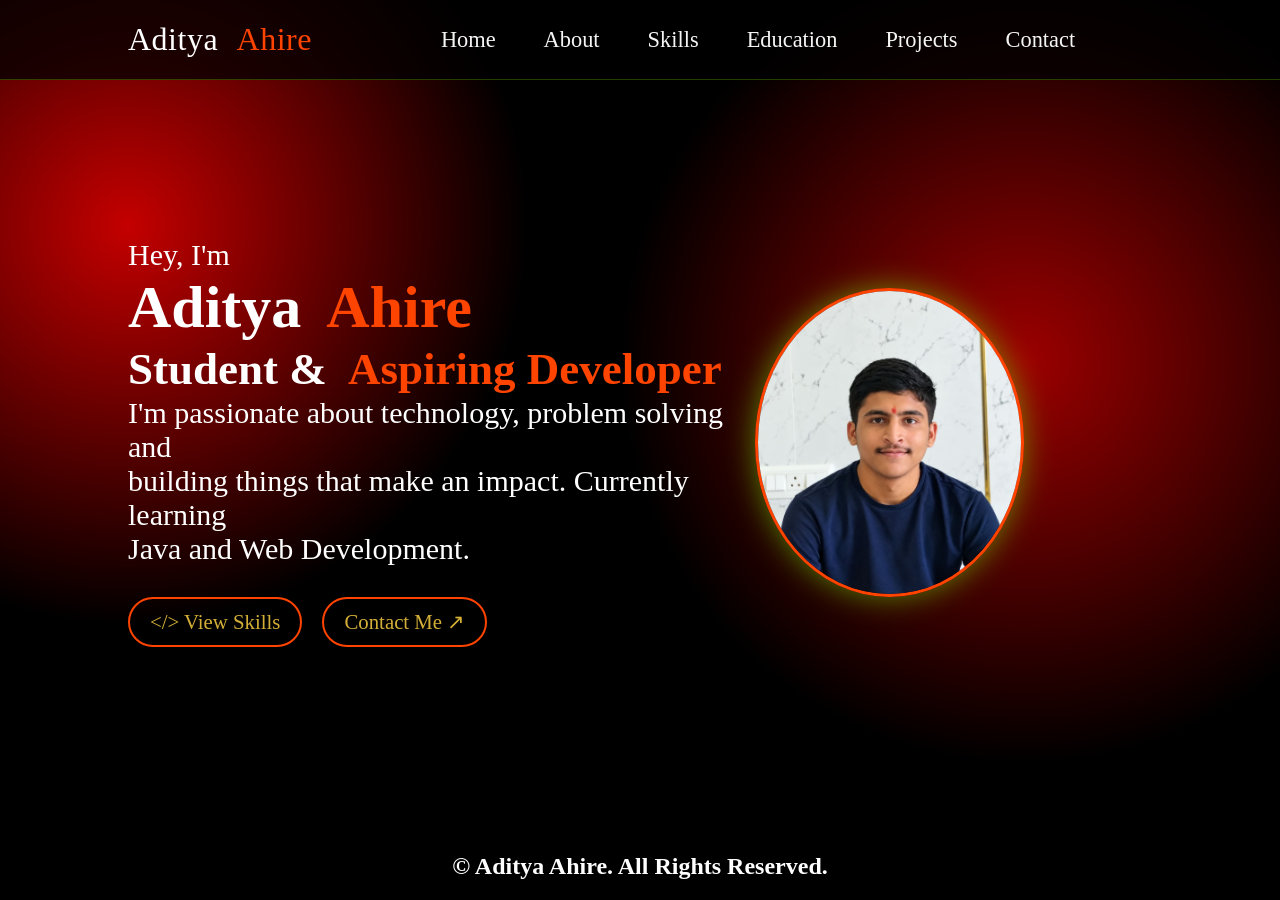
<file: index.html>
<!DOCTYPE html>
<html lang="en">
<head>
    <meta charset="UTF-8">
    <meta name="viewport" content="width=device-width, initial-scale=1.0">
    <title>Portfolio</title>
    <link rel="stylesheet" href="style.css">
</head>
<body>

 <div class="container">

    <div class="nav">
         <p id="Aditya"> Aditya <span id="Ahire">Ahire</span></p>
        <nav class="nav-class">
           <a href="index.html">Home</a>
           <a href="about.html">About</a>
           <a href="skills.html">Skills</a>
           <a href="education.html">Education</a>
           <a href="projects.html">Projects</a>
           <a href="contact.html">Contact</a>
        </nav>

    </div>
   

    <div class="box1">

        <div class="item1" id="intro">
            <p>Hey, I'm</p>
            <h1>
                Aditya  
                <span id="Ahire">Ahire</span>
            </h1>
            <h2>Student & <span id="Ahire">Aspiring Developer</span></h2>
            <p>I'm passionate about technology, problem solving and <br>
            building things that make an impact. Currently learning <br>
            Java and Web Development.</p>

            <div class="item1" id="bb">
            <a href="skills.html" id="me"> &lt;/&gt   View Skills</a>
            <a href="contact.html" id="me">Contact Me &#8599;</a>
        </div>
        </div>

        <div class="item1" id="img">
            <img  src="Img.jpeg" alt="Profile Image" >
        </div>
        
 </div>
 </div>

 <footer class="footer">
    <h2> &copy; Aditya Ahire. All Rights Reserved.</h2>
 </footer>
 
</body>
</html>
</file>
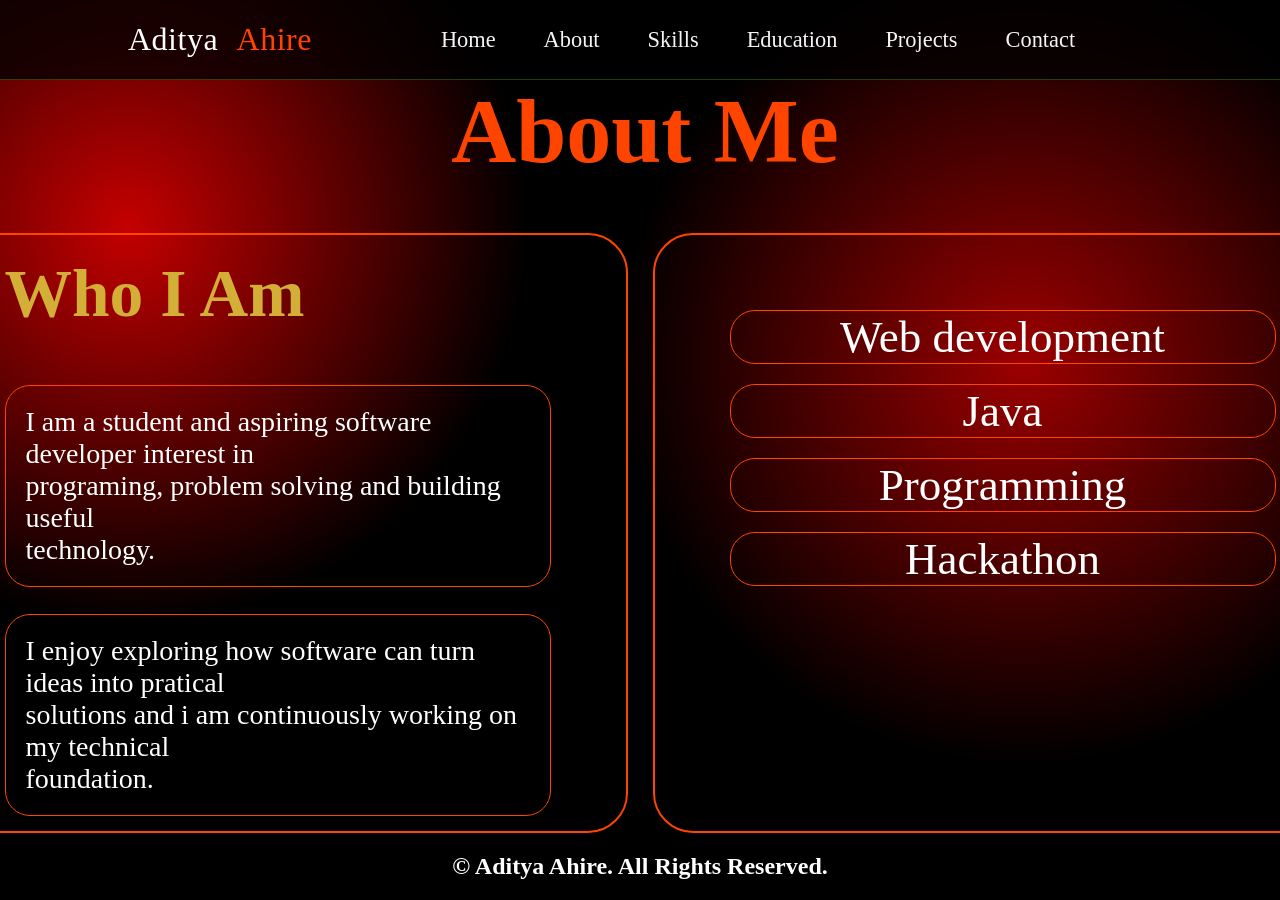
<file: about.html>
<!DOCTYPE html>
<html lang="en">
<head>
    <meta charset="UTF-8">
    <meta name="viewport" content="width=device-width, initial-scale=1.0">
    <title>Document</title>
    <link rel="stylesheet" href="style.css">
</head>
<body>
<div class="container2">

     <div class="nav">
         <p id="Aditya"> Aditya <span id="Ahire">Ahire</span></p>
        <nav class="nav-class">
           <a href="index.html">Home</a>
           <a href="about.html">About</a>
           <a href="skills.html">Skills</a>
           <a href="education.html">Education</a>
           <a href="projects.html">Projects</a>
           <a href="contact.html">Contact</a>
        </nav>

    </div>
    <div class="box2">
        <div class="item2">
            <h1><span id="Ahire">About Me</span></h1>
        </div>
        <div class="item2" id="secondBox">
            <div class="introduction" id="who">
                <h2><span id="lang">Who I Am</span></h2>
            </br>
                <p>I am  a student and aspiring software developer interest in</br> programing, problem solving and building useful</br> technology.</p>
            </br>
            <p>I enjoy exploring how software can turn ideas into pratical <br>solutions and i am continuously working on my technical<br> foundation.</p>
            </div>

            <div class="introduction" id="interest">
                <p>Web development</p>
                <p>Java</p>
                <p>Programming</p>
                <p>Hackathon</p>
            </div>
        </div>
    </div>
</div>

 <footer class="footer">
    <h2> &copy; Aditya Ahire. All Rights Reserved.</h2>
 </footer>
 
</body>
</html>
</file>
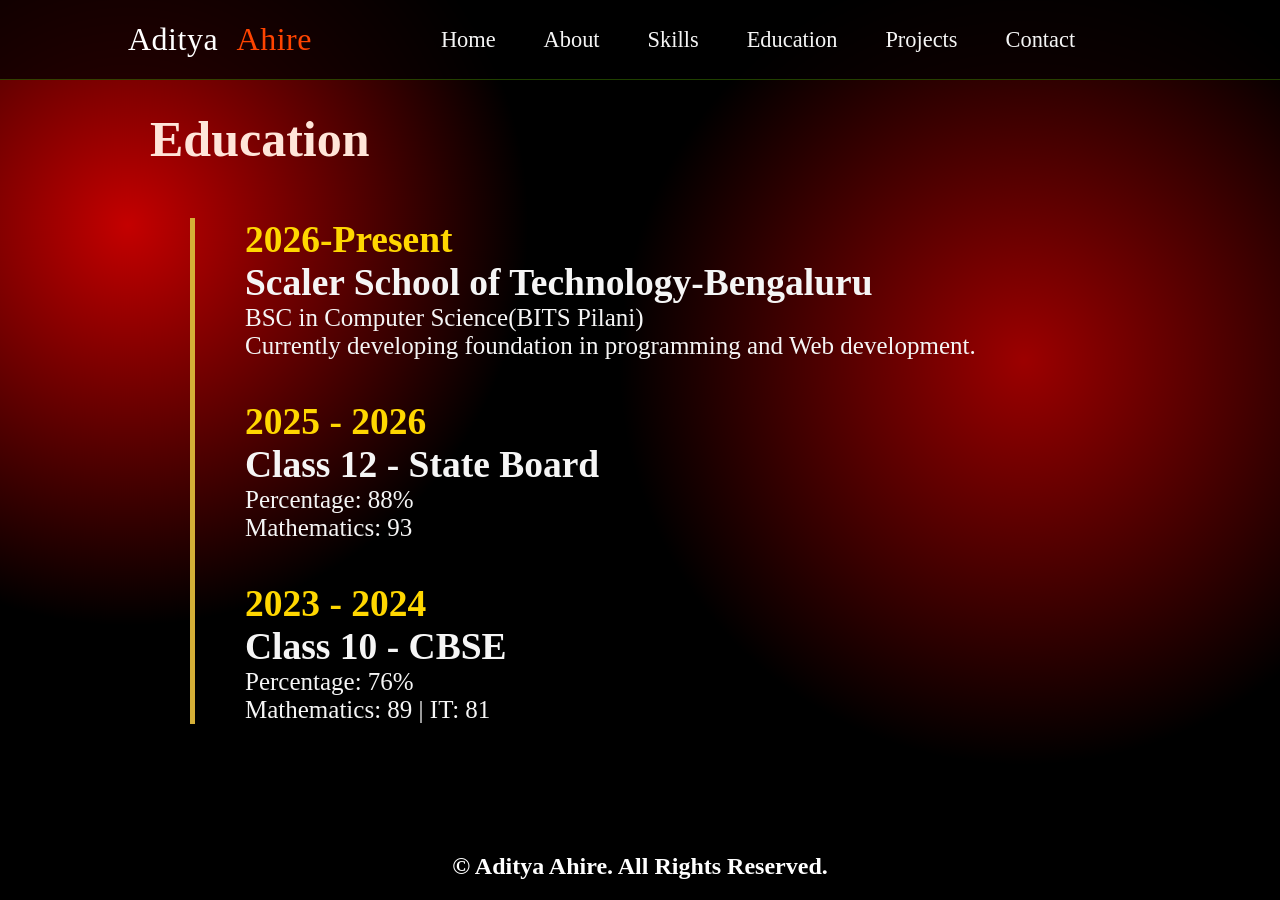
<file: education.html>
<!DOCTYPE html>
<html lang="en">
<head>
    <meta charset="UTF-8">
    <meta name="viewport" content="width=device-width, initial-scale=1.0">
    <title>Document</title>
    <link rel="stylesheet" href="style.css">
</head>
<body>
    <div class="container4">

         <div class="nav">
         <p id="Aditya"> Aditya <span id="Ahire">Ahire</span></p>
        <nav class="nav-class">
           <a href="index.html">Home</a>
           <a href="about.html">About</a>
           <a href="skills.html">Skills</a>
           <a href="education.html">Education</a>
           <a href="projects.html">Projects</a>
           <a href="contact.html">Contact</a>
        </nav>

    </div>

    <div class="box4">
        <div class="item4">
            <h1>Education</h1>
        </div>
        <div class="item4" id="category">
            <div class="category">
                <h2><span id="timeline">2026-Present</span></h2>
                <h2>Scaler School of Technology-Bengaluru</h2>
                <p>BSC in Computer Science(BITS Pilani)</p>
                <p>Currently developing foundation in programming and Web development.</p>
            </div>
            <div class="category">
                 <h2><span id="timeline">2025 - 2026</span></h2>
                 <h2>Class 12 - State Board</h2>
                 <p>Percentage: 88%</p>
                 <p>Mathematics: 93</p>
            </div>
            <div class="category">
                 <h2><span id="timeline">2023 - 2024</span></h2>
                 <h2>Class 10 - CBSE</h2>
                 <p>Percentage: 76%</p>
                 <p>Mathematics: 89 | IT: 81</p>
            </div>
        </div>
    </div>

    </div>
    <footer class="footer">
    <h2> &copy; Aditya Ahire. All Rights Reserved.</h2>
 </footer>
 
</body>
</html>
</file>
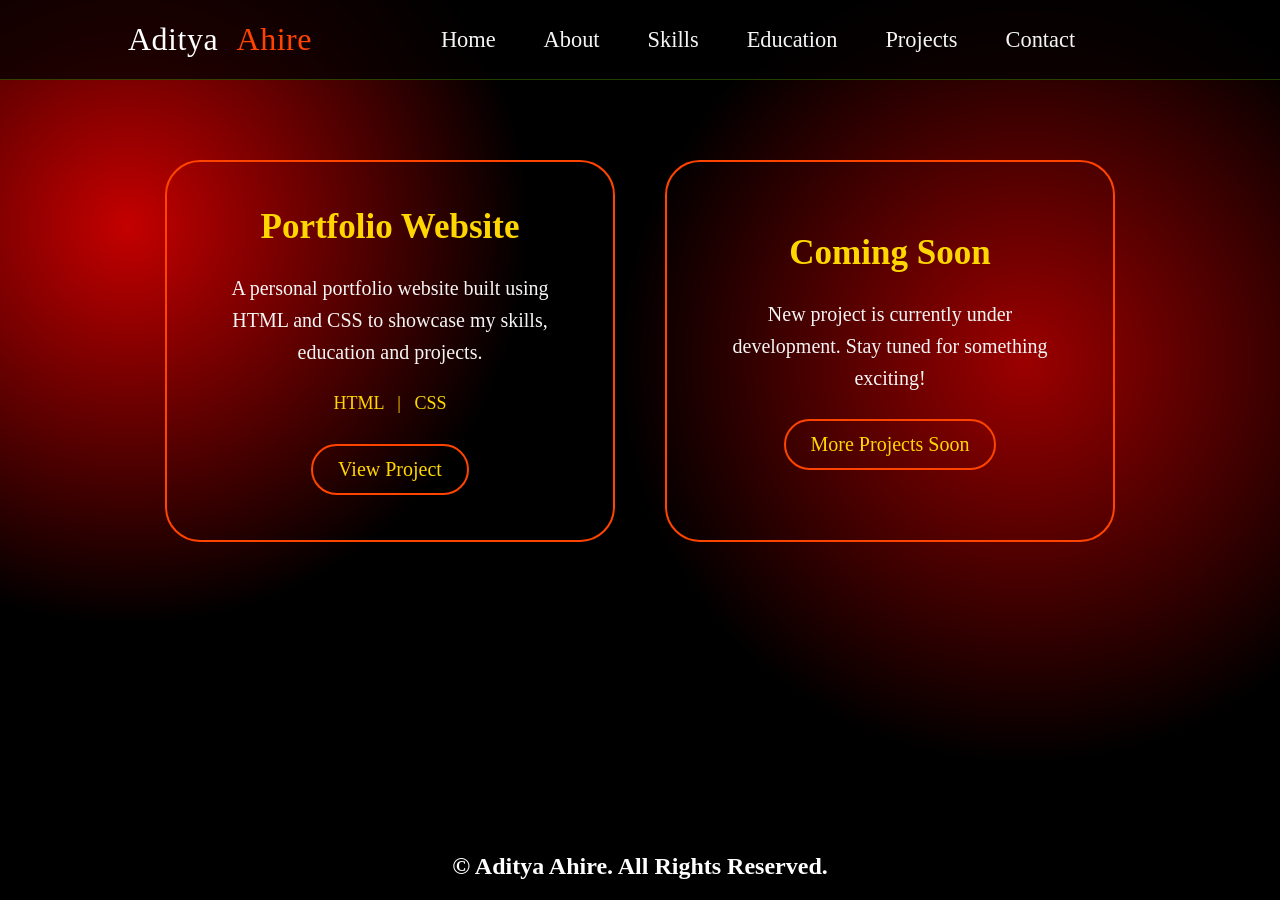
<file: projects.html>
<!DOCTYPE html>
<html lang="en">

<head>
    <meta charset="UTF-8">
    <meta name="viewport" content="width=device-width, initial-scale=1.0">
    <title>Projects</title>
    <link rel="stylesheet" href="style.css">
</head>

<body>

    <div class="container5">

        <div class="nav">
            <p id="Aditya">Aditya <span id="Ahire">Ahire</span></p>

            <nav class="nav-class">
                <a href="index.html">Home</a>
                <a href="about.html">About</a>
                <a href="skills.html">Skills</a>
                <a href="education.html">Education</a>
                <a href="projects.html">Projects</a>
                <a href="contact.html">Contact</a>
            </nav>
        </div>

        <div class="projects-box">

            <div class="project-card">
                <h1>Portfolio Website</h1>

                <p>
                    A personal portfolio website built using
                    HTML and CSS to showcase my skills,
                    education and projects.
                </p>

                <div class="project-tech">
                    HTML &nbsp; | &nbsp; CSS
                </div>

                <a href="index.html" class="project-button">
                    View Project 
                </a>
            </div>


            <div class="project-card coming-soon">

                <h1>Coming Soon</h1>

                <p>
                    New project is currently under development.
                    Stay tuned for something exciting!
                </p>

                <div class="coming-text">
                    More Projects Soon
                </div>

            </div>

        </div>

    </div>

    <footer class="footer">
        <h2>&copy; Aditya Ahire. All Rights Reserved.</h2>
    </footer>

</body>
</html>
</file>
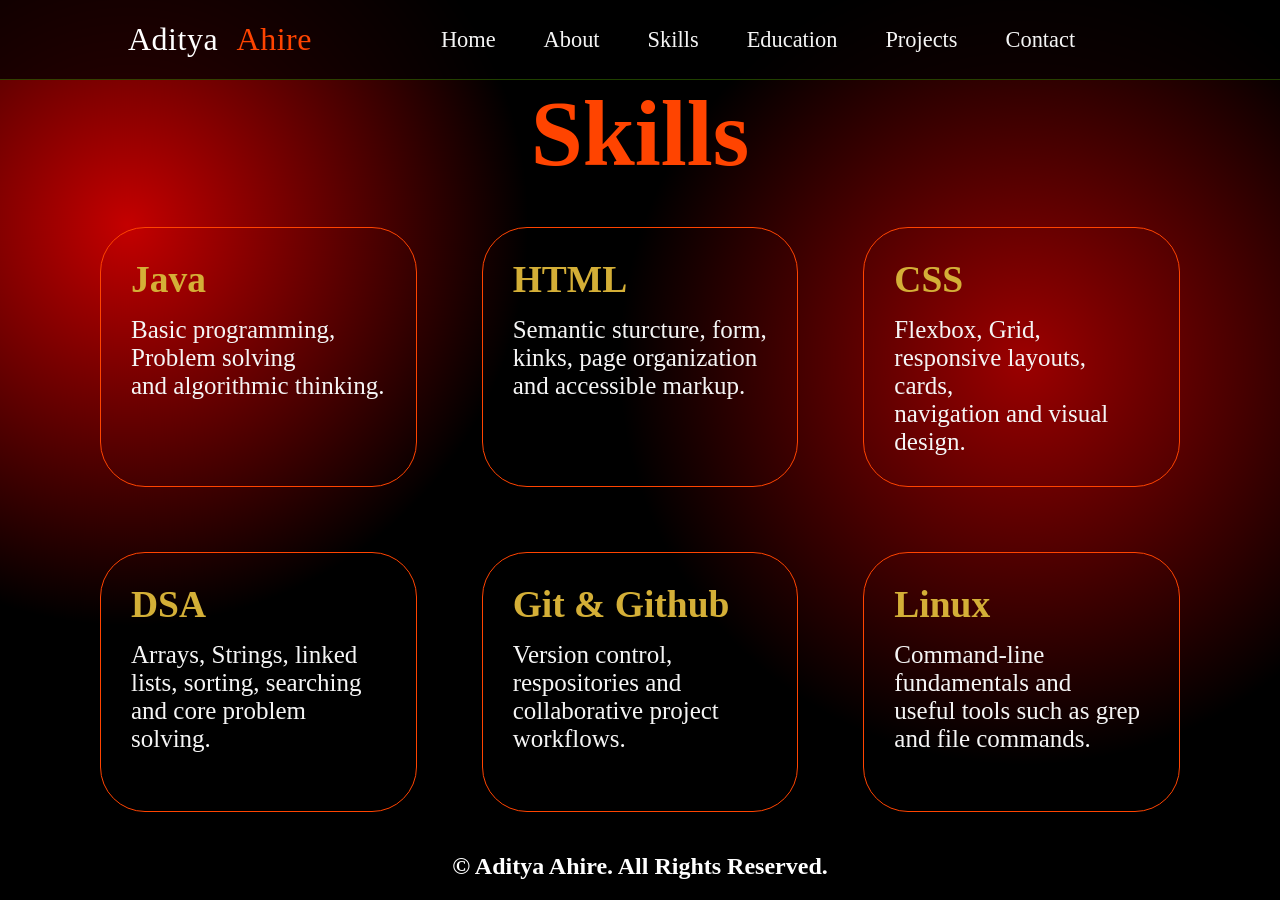
<file: skills.html>
<!DOCTYPE html>
<html lang="en">
<head>
    <meta charset="UTF-8">
    <meta name="viewport" content="width=device-width, initial-scale=1.0">
    <title>Document</title>
    <link rel="stylesheet" href="style.css">
</head>
<body>
    <div class="container3">
          <div class="nav">
         <p id="Aditya"> Aditya <span id="Ahire">Ahire</span></p>
        <nav class="nav-class">
           <a href="index.html">Home</a>
           <a href="about.html">About</a>
           <a href="skills.html">Skills</a>
           <a href="education.html">Education</a>
           <a href="projects.html">Projects</a>
           <a href="contact.html">Contact</a>
        </nav>

    </div>
    <div class="box3">
        <div class="item3" id="heading">
            <h3>Skills</h3>
        </div>
        <div class="item3" id="dabba">

            <div class="skills">
                <h2><span id="lang">Java</span></h2>
                <p>Basic programming, Problem solving <br> and algorithmic thinking.</p>
            </div>
            <div class="skills">
                 <h2><span id="lang">HTML</span></h2>
                <p>Semantic sturcture, form, kinks, page organization <br> and accessible markup.</p>
            </div>
            <div class="skills">
                 <h2><span id="lang">CSS</span></h2>
                <p>Flexbox, Grid, responsive layouts, cards,<br> navigation and visual design.</p>
            </div>
            <div class="skills">
                 <h2><span id="lang">DSA</span></h2>
                <p>Arrays, Strings, linked lists, sorting, searching <br> and core problem solving.</p>
            </div>
            <div class="skills">
                 <h2><span id="lang">Git & Github</span></h2>
                <p>Version control, respositories and<br>collaborative project workflows. </p>
            </div>
            <div class="skills">
                 <h2><span id="lang">Linux</span></h2>
                <p>Command-line fundamentals and <br> useful tools such as grep and file commands. </p>
            </div>

        </div>
    </div>
    </div>

    <footer class="footer">
    <h2> &copy; Aditya Ahire. All Rights Reserved.</h2>
 </footer>
 
</body>
</html>
</file>
<file: style.css>
*{
    margin: 0;
    padding: 0;
    box-sizing: border-box;
    text-decoration: none;
}
body {
    color: #F5F5F5;

    background:
        radial-gradient(circle at 10% 25%, rgba(255, 0, 0, 0.77), transparent 30%),
        radial-gradient(circle at 80% 40%, rgba(255, 0, 0, 0.61), transparent 35%),
        #000000;

    width: 100vw;
    min-height: 100vh;
    overflow: hidden;
    display: flex;
    flex-direction: column;

}
.container{
    width: 100vw;
    display: flex;
    flex-direction: column;
}
#Aditya{
    color: white;
    font-size: 2rem;
    font-weight: 535;
    letter-spacing: 0.5px;
    transition: all 0.5s ease-in-out;
    cursor: pointer;
}
#Aditya:hover{
    transform: scale(1.3);
}
#Ahire{
    color: #ff4400;
    margin-left: 10px;
}
.nav{
    width: 100vw;
    height: 80px;
    padding-left: 10%;
    padding-right: 16%;
    display: flex;
    justify-content: space-between;
    align-items: center;
    /* background-color: #000000; */
    font-size: 1.4rem;
    /* border-bottom: 1px solid #ff4400; */
    background: rgba(0, 0, 0, 0.75);
    border-bottom: 1px solid rgba(124, 255, 0, 0.25);

}
.nav-class{
    display: flex;
    gap: 3rem;
    color: white;
}
.nav-class a{
    color: #F5F5F5;
    transition: all 0.3s ease-in-out;
}
.nav-class a:hover{
    color:  #ff4400;
    transform: scale(1.211);
}
.box1{
    width: 90vw;
    height: 90%;
    padding-top: 10%;
    padding-left: 10%;
    padding-right: 10%;
    display: flex;
    flex-direction: row;
    justify-content: space-around;
    align-items: center;
}
.item1{
    margin-top: 30px;
    color: white;
    width: 70%;
    display: flex;
    flex-direction: column;
    font-size: 30px;
}
#intro{
    gap: 1px;
}
#img{
    width: 30%;
    /* cursor: pointer; */
}
#img img{
    border-radius: 50%;
    cursor: pointer;
    border: 3px solid #ff4400;
    box-shadow: 0 0 30px rgba(124, 255, 0, 0.5);
}
#img:hover{
    transform: scale(1.1);
    transition: all 0.5s ease-in-out;
}
#bb{
    display: flex;
    flex-direction: row;
    gap: 20px;
    height: 50px;
    width: 360px;
    border-radius: 80px;
}
#bb p{
    display: flex;
    justify-content: center;
    align-items: center;
    padding: 20px;
    border: 2px solid #ff4400;
    border-radius: 50px;
    font-size: 1.3rem;
    gap: 1rem;
    cursor: pointer;
    color: #D4AF37;
}
#me {
    display: flex;
    justify-content: center;
    align-items: center;
    padding: 20px;
    border: 2px solid #ff4400;
    border-radius: 50px;
    font-size: 1.3rem;
    gap: 1rem;
    cursor: pointer;
    color: #D4AF37; 
}
#me:hover{
    transform: scale(1.1);
    transition: all 0.4s ease-in-out
}
#view:hover{
    transform: scale(1.1);
    transition: all 0.4s ease-in-out;
}
.footer{
    color: white;
    margin-top: auto;
    text-align: center;
    margin-bottom: 20px;
}

/* For about...... */
.container2{
    color: white;
    font-size: 45px;
}
.box2{
    display: flex;
    flex-direction: column;
    align-items: center;
    gap: 50px; 
}
#secondBox{
    display: flex;
    gap: 25px;
}
.introduction{
    border: 2px solid #ff4400;
    border-radius: 40px;
    padding: 75px;
    width: 700px;
    height: 600px;
    transition: transform 0.3s ease-in-out;
}
#who{
    gap: 10px;
    padding-top: 20px;
}
#who p{
    padding: 20px;
    font-size: 28px;
    margin-bottom: -25px;
}
.introduction p{
    border: #ff4400 solid 1px;
    border-radius: 25px;
    display: flex;
    justify-content: center;
    align-items: center;
}
#interest{
    display: flex;
    flex-direction: column;
    gap: 20px;
}
.introduction p:hover{
    border: #D4AF37 solid 2px;
}

/*Skills Css...*/
#heading{
    font-size: 80px;
    color: #ff4400;
   text-align: center;
}
.box3{
    margin-left: 200px;
    display: flex;
    flex-direction: column;
    align-items: center;
    font-size: 25px;
    gap: 40px;
    margin-left: 100px;
    margin-right: 100px;
}
#dabba{
    display: flex;
    flex-wrap: wrap;
    display: grid;
    grid-template-rows: repeat(2, 1fr);
    grid-template-columns: repeat(3, 1fr);
    gap: 65px;
}
.skills{
    border: #ff4400 solid 1px;
    border-radius: 45px;
    padding-top: 90px;
    padding: 30px;
    padding-right: -20px;
    transition: transform 0.3s ease-in-out;
}
#lang{
    color: #D4AF37;
}
.skills h2{
    margin-bottom:15px;
}

/*Education Css....*/
.box4{
    margin-top: 30px;
    margin-left: 150px;
    font-size: 25px;
    display: flex;
    flex-direction: column;
    gap: 50px;
}
.item4{
    display: flex;
    flex-direction: column;
    gap: 40px;
}
.category{
    margin-left: 50px;
}
.item4 h1{
    color: #FFE5D9;
}
#timeline{
    color: #FFD700;
}
#category{
    border-left: #D4AF37 solid 5px;
    margin-left: 40px;
} 
.box5{
    display: flex;
    flex-direction: column;
    align-items: center;
    justify-content: center;
    gap: 50px; 
}
.item5{
    margin-top: 50px;
    font-size: 2rem;
}
#Contacts{
    margin-top: 25px;
    display: flex;
    flex-direction: column;
    justify-content: center;
    gap: 35px;
}
#Contact {
    border: #ff4400 solid 2px;
    border-radius: 45px;
    margin-top: 20px;
    display: flex;
    flex-direction: column;
    padding-top: 80px;
    padding: 20px;
    padding-right: -20px;
    color: #F5F5F5;

}
#Contact:hover{
    border: 1px #ff4400 solid;
    border-radius: 45px;
    transition: transform 0.3s ease-in-out;
    color:  #ff4400;
    transform: scale(1.211);
}
.projects-box {
    width: 90%;
    margin: 80px auto;
    display: flex;
    justify-content: center;
    gap: 50px;
    flex-wrap: wrap;
}

.project-card {
    width: 450px;
    min-height: 350px;

    border: 2px solid #ff4400;
    border-radius: 35px;

    padding: 45px;

    display: flex;
    flex-direction: column;
    justify-content: center;
    align-items: center;

    text-align: center;

    transition: all 0.3s ease-in-out;
}

.project-card:hover {
    transform: translateY(-15px);
    border: 3px solid #ff4400;
    box-shadow: 0 0 25px rgba(124, 255, 0, 0.25);
}

.project-card h1 {
    color: #FFD700;
    font-size: 35px;
    margin-bottom: 25px;
}

.project-card p {
    font-size: 20px;
    line-height: 1.6;
    margin-bottom: 25px;
}

.project-tech {
    color: #FFD700;
    font-size: 18px;
    margin-bottom: 30px;
}

.project-button {
    border: 2px solid #ff4400;
    border-radius: 30px;

    padding: 12px 25px;

    color: #FFD700;
    font-size: 20px;

    transition: all 0.3s ease-in-out;
}

.project-button:hover {
    background-color: #ff4400;
    color: black;
    transform: scale(1.08);
}




.coming-soon {
    border-color: #ff4400;
}

.coming-soon h1 {
    color: #FFD700;
}

.coming-text {
    color: #FFD700;
    font-size: 20px;
    border: 2px solid #ff4400;
    border-radius: 30px;
    padding: 12px 25px;
}


@media (max-width: 900px) {

    .projects-box {
        margin: 50px auto;
        gap: 30px;
    }

    .project-card {
        width: 80%;
    }
}


@media (max-width: 600px) {

    .projects-box {
        width: 90%;
        margin: 35px auto;
        flex-direction: column;
        align-items: center;
        gap: 25px;
    }

    .project-card {
        width: 100%;
        min-height: 300px;
        padding: 30px 20px;
        border-radius: 25px;
    }

    .project-card h1 {
        font-size: 28px;
    }

    .project-card p {
        font-size: 17px;
    }

    .project-tech {
        font-size: 16px;
    }
}

html{width:100%;min-height:100%;overflow-x:hidden}
body{width:100%;min-height:100vh;overflow-x:hidden;overflow-y:auto}

@media (max-width:1100px){
.nav{padding-left:5%;padding-right:5%}
.nav-class{gap:1.5rem;font-size:1.1rem}
.box1{width:100%;padding:7% 6%;gap:30px}
.item1{font-size:25px}
#img{width:35%}
#img img{width:100%;max-width:330px;height:auto}
.introduction{width:45vw;height:auto;padding:45px}
#secondBox{width:95%}
.box3{margin-left:5%;margin-right:5%}
#dabba{grid-template-columns:repeat(2,1fr);gap:30px;width:100%}
.box4{margin-left:8%;margin-right:5%}
}

@media (max-width:768px){
.nav{height:auto;min-height:75px;padding:15px 5%;flex-direction:column;gap:15px}
#Aditya{font-size:1.7rem}
.nav-class{width:100%;justify-content:center;flex-wrap:wrap;gap:10px 18px;font-size:1rem}
.box1{width:100%;min-height:auto;padding:50px 7%;flex-direction:column-reverse;justify-content:center;text-align:center;gap:35px}
.item1,#intro,#img{width:100%;align-items:center}
.item1{font-size:22px}
#intro h1{font-size:2.5rem}
#intro h2{font-size:1.5rem}
#intro br{display:none}
#img img{width:min(55vw,280px);height:auto}
#bb{width:auto;max-width:100%;height:auto;justify-content:center;flex-wrap:wrap;margin-top:15px}
#bb p{padding:14px 18px;font-size:1rem}
.container2{font-size:30px}
.box2{gap:30px;padding:35px 5%}
.box2>.item2:first-child h1{font-size:2.5rem}
#secondBox{width:100%;flex-direction:column;align-items:center}
.introduction{width:100%;max-width:650px;height:auto;padding:30px;border-radius:30px}
#who p{font-size:18px;margin-bottom:0}
.introduction p{padding:12px;font-size:18px}
#heading{font-size:55px}
.box3{margin:30px 5%;gap:25px}
#dabba{grid-template-columns:repeat(2,minmax(0,1fr));gap:20px}
.skills{padding:25px;border-radius:30px}
.skills h2{font-size:1.4rem}
.skills p{font-size:1rem}
.box4{margin:35px 6%;font-size:19px;gap:30px}
.item4{gap:25px}
.category{margin-left:25px}
.box5{gap:30px;padding:50px 8%}
.item5{margin-top:20px;font-size:1.5rem;text-align:center}
#Contacts{width:100%}
#Contact{width:100%;text-align:center;padding:18px}
.footer{font-size:.7rem;padding:15px;margin-top:20px}
}

@media (max-width:480px){
.nav{padding:12px 4%}
#Aditya{font-size:1.5rem}
.nav-class{gap:8px 12px;font-size:.85rem}
.box1{padding:35px 5%;gap:25px}
.item1{font-size:18px}
#intro h1{font-size:2.1rem}
#intro h2{font-size:1.25rem}
#img img{width:min(65vw,230px)}
#bb{width:100%;gap:10px}
#bb p{padding:12px 14px;font-size:.85rem}
.container2{font-size:24px}
.box2{padding:25px 5%}
.box2>.item2:first-child h1{font-size:2rem}
.introduction{padding:20px;border-radius:25px}
#who p,.introduction p{font-size:15px}
#heading{font-size:42px}
.box3{margin:25px 5%}
#dabba{grid-template-columns:1fr;gap:15px}
.skills{padding:20px}
.skills h2{font-size:1.25rem}
.skills p{font-size:.9rem}
.box4{margin:25px 5%;font-size:16px}
.category{margin-left:15px}
.item4 h1{font-size:2rem}
.category h2{font-size:1.15rem}
.box5{padding:35px 7%}
.item5{font-size:1.2rem}
#Contact{font-size:1rem;padding:15px}
.footer h2{font-size:.75rem}
}

@media (max-width:360px){
.nav-class{gap:7px 9px;font-size:.75rem}
#Aditya{font-size:1.3rem}
.box1{padding-left:4%;padding-right:4%}
#intro h1{font-size:1.8rem}
#intro h2{font-size:1.05rem}
#bb{flex-direction:column;align-items:center;width:100%}
#bb p{width:100%;max-width:220px}
#img img{width:190px}
.introduction{padding:16px}
#heading{font-size:35px}
}
</file>
